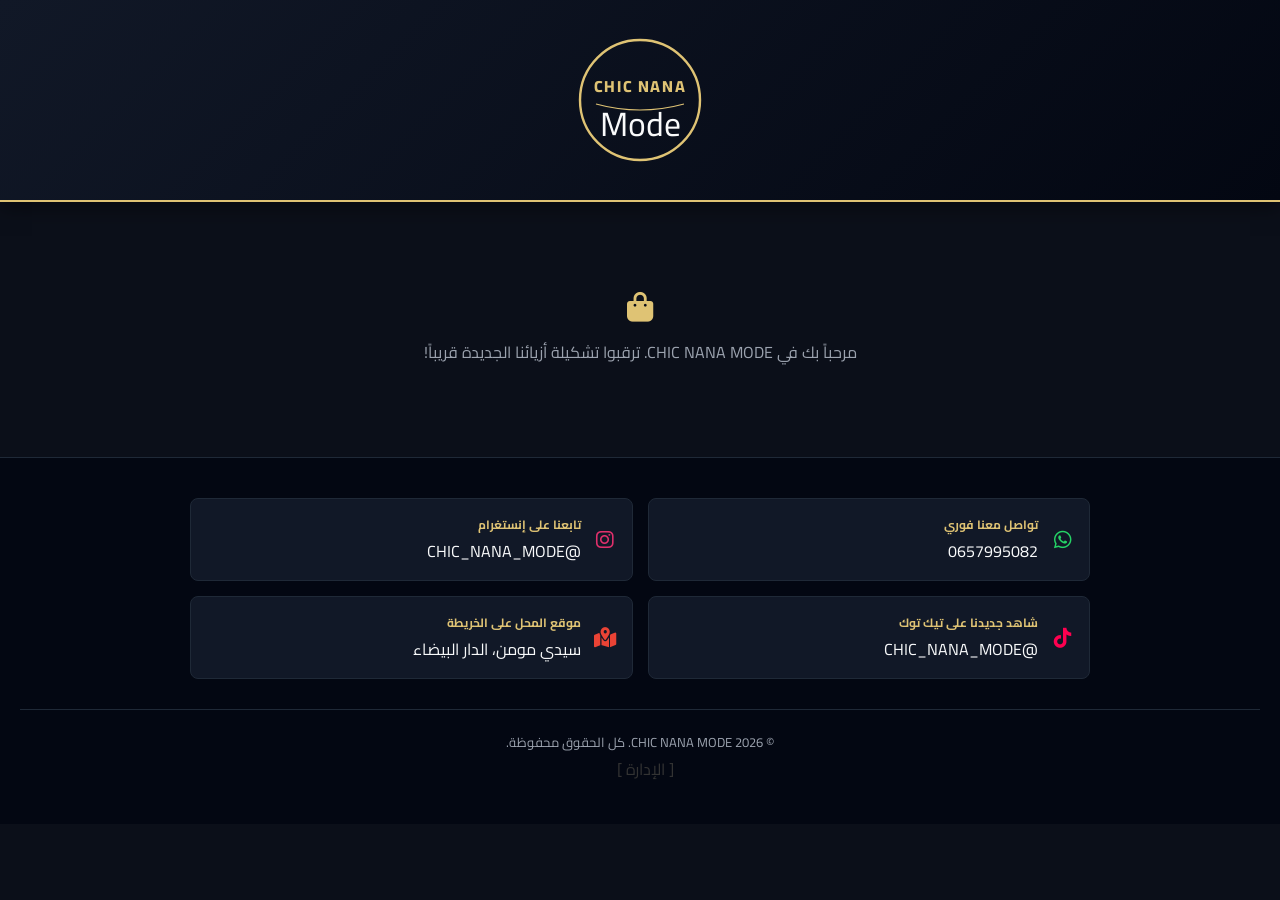
<file: index.html>
<!DOCTYPE html>
<html lang="ar" dir="rtl">
<head>
    <meta charset="UTF-8">
    <meta name="viewport" content="width=device-width, initial-scale=1.0">
    <title>Chic Nana Mode | المتجر الرسمي</title>
    
    <link rel="preconnect" href="https://fonts.googleapis.com">
    <link rel="preconnect" href="https://fonts.gstatic.com" crossorigin>
    <link href="https://fonts.googleapis.com/css2?family=Cinzel:wght@600;800&family=Great+Vibes&family=Cairo:wght@400;600;700&display=swap" rel="stylesheet">
    <link rel="stylesheet" href="https://cdnjs.cloudflare.com/ajax/libs/font-awesome/6.4.0/css/all.min.css">
    
    <style>
        :root {
            --dark-bg: #0b0f19;
            --card-bg: #111827;
            --gold: #dfc374;
            --gold-hover: #f3dc9b;
            --text-white: #f9fafb;
            --text-muted: #9ca3af;
            --danger: #ef4444;
            --whatsapp: #25d366;
        }

        * { box-sizing: border-box; margin: 0; padding: 0; font-family: 'Cairo', 'Segoe UI', system-ui, sans-serif; }
        body { background-color: var(--dark-bg); color: var(--text-white); padding-bottom: 20px; }

        header { 
            background: linear-gradient(135deg, #111827 0%, #030712 100%);
            padding: 20px; 
            text-align: center; 
            border-bottom: 2px solid var(--gold);
            box-shadow: 0 4px 20px rgba(0,0,0,0.5);
        }
        .logo-container { display: flex; flex-direction: column; align-items: center; justify-content: center; margin: 0 auto; max-width: 160px; }
        .logo-svg { width: 100%; height: auto; }

        .container { max-width: 1200px; margin: 30px auto; padding: 0 15px; }
        
        /* تصميم شبكة المنتجات المتجاوب مع الهاتف */
        .products-grid { 
            display: grid; 
            grid-template-columns: repeat(auto-fill, minmax(280px, 1fr)); 
            gap: 25px; 
        }
        
        /* تعديل مخصص للهواتف الصغيرة جداً لتفادي التداخل */
        @media (max-width: 480px) {
            .products-grid { grid-template-columns: 1fr; }
        }

        .product-card { 
            background: var(--card-bg); 
            border-radius: 12px; 
            overflow: hidden; 
            border: 1px solid #1f2937;
            box-shadow: 0 10px 15px -3px rgba(0, 0, 0, 0.3);
            transition: all 0.3s ease; 
            display: flex; 
            flex-direction: column;
            position: relative;
        }
        .product-card:hover { transform: translateY(-5px); border-color: var(--gold); box-shadow: 0 10px 25px rgba(223, 195, 116, 0.15); }
        
        .badge-discount { position: absolute; top: 12px; right: 12px; background: var(--danger); color: white; padding: 4px 10px; font-size: 11px; font-weight: bold; border-radius: 6px; z-index: 10; }
        .badge-stock { position: absolute; top: 12px; left: 12px; background: #374151; color: var(--gold); padding: 4px 10px; font-size: 11px; font-weight: bold; border-radius: 6px; z-index: 10; }

        .image-container { position: relative; width: 100%; height: 340px; background: #1f2937; overflow: hidden; }
        .product-img { width: 100%; height: 100%; object-fit: cover; }
        
        .img-nav { position: absolute; top: 50%; transform: translateY(-50%); background: rgba(0,0,0,0.6); color: var(--gold); border: none; width: 36px; height: 36px; cursor: pointer; font-size: 14px; border-radius: 50%; display: flex; align-items: center; justify-content: center; transition: background 0.2s; }
        .img-nav:hover { background: rgba(0,0,0,0.8); color: white; }
        .img-nav.prev { left: 10px; }
        .img-nav.next { right: 10px; }

        .product-info { padding: 20px; display: flex; flex-direction: column; flex-grow: 1; text-align: center; }
        .product-title { font-size: 18px; font-weight: 700; margin-bottom: 8px; color: var(--text-white); }
        .stars { color: var(--gold); margin-bottom: 12px; font-size: 13px; letter-spacing: 2px; }
        
        .price-box { margin-bottom: 18px; display: flex; justify-content: center; align-items: center; gap: 10px; }
        .price-final { font-size: 20px; font-weight: 700; color: var(--gold); }
        .price-original { font-size: 14px; text-decoration: line-through; color: var(--text-muted); }

        .btn-whatsapp { 
            background-color: var(--whatsapp); 
            color: white; 
            border: none; 
            padding: 12px; 
            border-radius: 8px; 
            font-size: 15px; 
            font-weight: bold; 
            cursor: pointer; 
            display: flex; 
            align-items: center; 
            justify-content: center; 
            gap: 10px;
            transition: background 0.2s;
            text-decoration: none;
            margin-top: auto;
        }
        .btn-whatsapp:hover { background-color: #128c7e; }

        /* فوتر ذكي ومتجاوب بالكامل مع الهواتف والأيقونات الاحترافية */
        footer { background: #030712; padding: 40px 20px; border-top: 1px solid #1f2937; text-align: center; color: var(--text-muted); }
        .footer-grid { max-width: 900px; margin: 0 auto 30px auto; display: grid; grid-template-columns: repeat(2, 1fr); gap: 15px; }
        
        @media (max-width: 768px) {
            .footer-grid { grid-template-columns: 1fr; }
        }

        .social-btn { display: flex; align-items: center; gap: 12px; background: #111827; border: 1px solid #1f2937; padding: 14px; border-radius: 8px; color: var(--text-white); text-decoration: none; transition: all 0.3s ease; text-align: right; }
        .social-btn i { font-size: 20px; width: 25px; text-align: center; }
        .social-btn.wa i { color: var(--whatsapp); }
        .social-btn.ig i { color: #e1306c; }
        .social-btn.tt i { color: #ff0050; }
        .social-btn.maps i { color: #ea4335; }
        .social-btn:hover { border-color: var(--gold); background: #1f2937; transform: translateY(-2px); }
        .social-btn span strong { color: var(--gold); display: block; font-size: 12px; }

        .copyright { border-top: 1px solid #1f2937; padding-top: 20px; font-size: 13px; }
        .no-products { text-align: center; width: 100%; grid-column: 1 / -1; padding: 60px 0; color: var(--text-muted); font-size: 16px; }
    </style>
</head>
<body>

    <header>
        <div class="logo-container">
            <svg class="logo-svg" viewBox="0 0 200 200" xmlns="http://www.w3.org/2000/svg">
                <circle cx="100" cy="100" r="75" fill="none" stroke="#dfc374" stroke-width="3" />
                <text x="100" y="90" font-family="'Cinzel', serif" font-size="20" font-weight="800" fill="#dfc374" letter-spacing="2" text-anchor="middle">CHIC NANA</text>
                <path d="M 45,105 Q 100,120 155,105" fill="none" stroke="#dfc374" stroke-width="1.5" />
                <text x="100" y="145" font-family="'Great Vibes', cursive" font-size="42" fill="#f9fafb" text-anchor="middle">Mode</text>
            </svg>
        </div>
    </header>

    <div class="container">
        <div class="products-grid" id="productsDisplayContainer"></div>
    </div>

    <footer>
        <div class="footer-grid">
            <a href="https://wa.me/212657995082" target="_blank" class="social-btn wa">
                <i class="fa-brands fa-whatsapp"></i>
                <span><strong>تواصل معنا فوري</strong>0657995082</span>
            </a>
            <a href="https://www.instagram.com/CHIC_NANA_MODE" target="_blank" class="social-btn ig">
                <i class="fa-brands fa-instagram"></i>
                <span><strong>تابعنا على إنستغرام</strong>@CHIC_NANA_MODE</span>
            </a>
            <a href="https://www.tiktok.com/@CHIC_NANA_MODE" target="_blank" class="social-btn tt">
                <i class="fa-brands fa-tiktok"></i>
                <span><strong>شاهد جديدنا على تيك توك</strong>@CHIC_NANA_MODE</span>
            </a>
            <a href="https://maps.google.com/?q=Res+Al+Anfal+Bd+Med+Zafzaf+Imm+08+Sidi+Moumen+Casablanca" target="_blank" class="social-btn maps">
                <i class="fa-solid fa-map-location-dot"></i>
                <span><strong>موقع المحل على الخريطة</strong>سيدي مومن، الدار البيضاء</span>
            </a>
        </div>
        <div class="copyright">
            &copy; 2026 CHIC NANA MODE. كل الحقوق محفوظة.
        </div>
        <a href="admin.html" style="color: #333; text-decoration: none; margin-left: 10px;">[ الإدارة ]</a>
    </footer>

    <script>
        const WHATSAPP_NUMBER = "212657995082"; 

        function loadStoreProducts() {
            const container = document.getElementById('productsDisplayContainer');
            const products = JSON.parse(localStorage.getItem('store_products')) || [];

            if (products.length === 0) {
                container.innerHTML = '<p class="no-products"><i class="fa-solid fa-bag-shopping" style="display:block; margin-bottom:15px; font-size:30px; color:var(--gold)"></i>مرحباً بك في CHIC NANA MODE. ترقبوا تشكيلة أزيائنا الجديدة قريباً!</p>';
                return;
            }

            container.innerHTML = '';
            products.forEach((product, pIndex) => {
                const hasImages = product.images && product.images.length > 0;
                const mainImgSrc = hasImages ? product.images[0] : 'https://via.placeholder.com/300?text=Chic+Nana';
                
                let discountBadge = product.discount > 0 ? `<div class="badge-discount">خصم ${product.discount}%</div>` : '';
                let stockBadge = product.stock <= 0 ? `<div class="badge-stock" style="color:var(--danger);">نفذ</div>` : `<div class="badge-stock">متوفر</div>`;

                let starsHtml = '';
                if(product.rating > 0) {
                    starsHtml = '<div class="stars">';
                    for(let i=0; i<product.rating; i++) { starsHtml += '★'; }
                    starsHtml += '</div>';
                }

                let priceHtml = product.discount > 0 ? 
                    `<div class="price-box"><span class="price-final">${product.finalPrice} درهم</span><span class="price-original">${product.originalPrice} درهم</span></div>` : 
                    `<div class="price-box"><span class="price-final">${product.originalPrice} درهم</span></div>`;

                const whatsappMessage = encodeURIComponent(`مرحباً Chic Nana Mode، أريد طلب هذا المنتج: ${product.name}`);
                const orderAction = product.stock <= 0 ? 
                    `<button class="btn-whatsapp" style="background:#4b5563; cursor:not-allowed;" disabled><i class="fa-solid fa-circle-xmark"></i> غير متوفر حالياً</button>` :
                    `<a href="https://wa.me/${WHATSAPP_NUMBER}?text=${whatsappMessage}" target="_blank" class="btn-whatsapp"><i class="fa-brands fa-whatsapp"></i> طلب عبر واتساب</a>`;

                container.innerHTML += `
                    <div class="product-card">
                        ${discountBadge}
                        ${stockBadge}
                        <div class="image-container">
                            ${hasImages && product.images.length > 1 ? `<button class="img-nav prev" onclick="navigateImage(${pIndex}, -1)"><i class="fa-solid fa-chevron-left"></i></button>` : ''}
                            <img src="${mainImgSrc}" id="img-store-${pIndex}" class="product-img">
                            ${hasImages && product.images.length > 1 ? `<button class="img-nav next" onclick="navigateImage(${pIndex}, 1)"><i class="fa-solid fa-chevron-right"></i></button>` : ''}
                        </div>
                        <div class="product-info">
                            <h3 class="product-title">${product.name}</h3>
                            ${starsHtml}
                            ${priceHtml}
                            ${orderAction}
                        </div>
                    </div>
                `;
            });
        }

        window.navigateImage = function(productIndex, direction) {
            const products = JSON.parse(localStorage.getItem('store_products')) || [];
            const product = products[productIndex];
            if (!product || !product.images || product.images.length <= 1) return;

            const imgElement = document.getElementById(`img-store-${productIndex}`);
            let currentIndex = parseInt(imgElement.getAttribute('data-index')) || 0;

            currentIndex += direction;
            if (currentIndex >= product.images.length) currentIndex = 0;
            if (currentIndex < 0) currentIndex = product.images.length - 1;

            imgElement.setAttribute('data-index', currentIndex);
            imgElement.src = product.images[currentIndex];
        }

        window.onload = loadStoreProducts;
    </script>
</body>
</html>
</file>
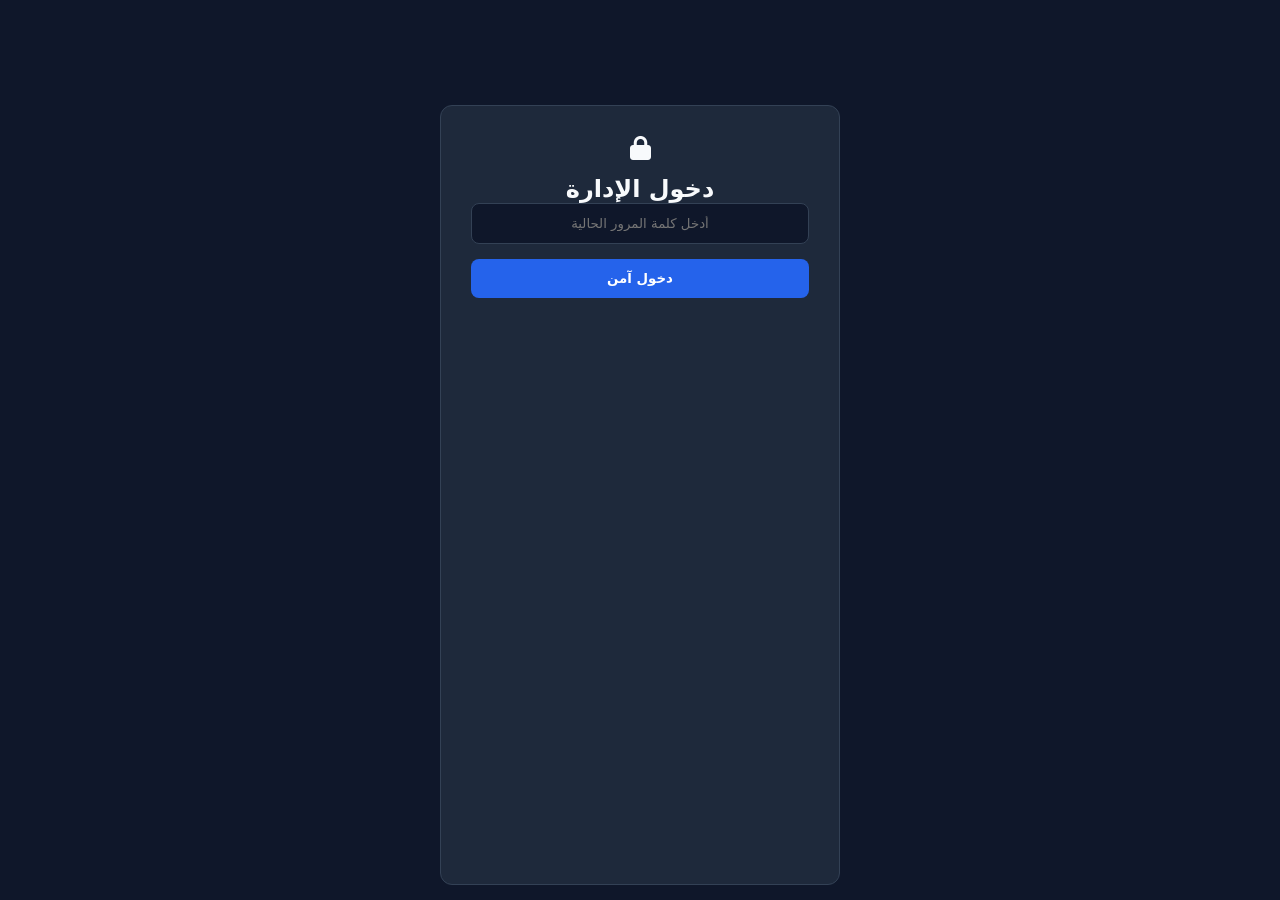
<file: admin.html>
<!DOCTYPE html>
<html lang="ar" dir="rtl">
<head>
    <meta charset="UTF-8">
    <meta name="viewport" content="width=device-width, initial-scale=1.0">
    <title>لوحة التحكم المتقدمة | نظام الإدارة والتعديل</title>
    <link rel="stylesheet" href="https://cdnjs.cloudflare.com/ajax/libs/font-awesome/6.4.0/css/all.min.css">
    <style>
        :root {
            --primary: #2563eb;
            --bg: #0f172a;
            --card: #1e293b;
            --text: #f8fafc;
            --muted: #94a3b8;
            --border: #334155;
            --danger: #ef4444;
            --success: #10b981;
            --warning: #f59e0b;
        }

        * { box-sizing: border-box; margin: 0; padding: 0; font-family: 'Segoe UI', system-ui, sans-serif; }
        body { background-color: var(--bg); color: var(--text); padding: 15px; display: flex; justify-content: center; min-height: 100vh; }

        #loginScreen { background: var(--card); padding: 30px; border-radius: 12px; border: 1px solid var(--border); width: 100%; max-width: 400px; margin-top: 10vh; text-align: center; }
        #loginScreen input { width: 100%; padding: 12px; border: 1px solid var(--border); background: #0f172a; color: white; border-radius: 8px; margin-bottom: 15px; text-align: center; }
        #loginScreen button { width: 100%; padding: 12px; background: var(--primary); color: white; border: none; border-radius: 8px; font-weight: bold; cursor: pointer; }

        #adminDashboard { display: none; width: 100%; max-width: 950px; background: var(--card); border-radius: 12px; border: 1px solid var(--border); overflow: hidden; }
        .dash-header { background: #0f172a; padding: 20px; display: flex; justify-content: space-between; align-items: center; border-bottom: 1px solid var(--border); }
        
        .tabs-menu { display: flex; flex-wrap: wrap; background: #0f172a; border-bottom: 1px solid var(--border); }
        .tab-btn { padding: 15px 20px; border: none; background: none; font-size: 15px; cursor: pointer; color: var(--muted); border-bottom: 2px solid transparent; }
        .tab-btn.active { color: var(--text); border-bottom-color: var(--primary); font-weight: bold; }
        .tab-content { padding: 20px; display: none; }
        .tab-content.active { display: block; }

        .form-grid { display: grid; grid-template-columns: repeat(2, 1fr); gap: 15px; }
        @media (max-width: 600px) { .form-grid { grid-template-columns: 1fr; } .form-group.full-width { grid-column: auto !important; } }
        .form-group { display: flex; flex-direction: column; margin-bottom: 10px; }
        .form-group.full-width { grid-column: span 2; }
        label { font-weight: 500; margin-bottom: 6px; font-size: 13px; color: var(--muted); }
        input, select { padding: 12px; border: 1px solid var(--border); background: #0f172a; color: white; border-radius: 8px; }
        
        .file-drop-area { border: 2px dashed var(--border); border-radius: 8px; padding: 20px; text-align: center; position: relative; }
        .file-drop-area input[type="file"] { position: absolute; width: 100%; height: 100%; top: 0; left: 0; opacity: 0; cursor: pointer; }
        .preview-images-container { display: flex; gap: 10px; flex-wrap: wrap; margin-top: 10px; }
        .preview-img-wrapper { position: relative; width: 70px; height: 70px; border-radius: 6px; overflow: hidden; }
        .preview-img-wrapper img { width: 100%; height: 100%; object-fit: cover; }

        .price-calculation { background: #1e3a8a; padding: 12px; border-radius: 8px; font-weight: bold; color: #60a5fa; display: flex; justify-content: space-between; }
        .stars-rating { display: flex; gap: 5px; font-size: 24px; color: #475569; cursor: pointer; direction: ltr; justify-content: flex-end; }
        .stars-rating span.active { color: var(--warning); }

        .btn-submit { background: var(--primary); color: white; border: none; padding: 14px; border-radius: 8px; font-weight: bold; cursor: pointer; width: 100%; margin-top: 10px; }
        
        /* جدول وتنسيق متجاوب */
        .table-wrapper { overflow-x: auto; }
        .pro-table { width: 100%; border-collapse: collapse; text-align: right; }
        .pro-table th, .pro-table td { padding: 12px; border-bottom: 1px solid var(--border); font-size: 13px; }
        .pro-table th { background: #0f172a; color: var(--muted); }
        .img-stack img { width: 35px; height: 35px; object-fit: cover; border-radius: 4px; margin-left: 3px; }
        
        .btn-edit { color: var(--warning); margin-left: 10px; background: none; border: none; cursor: pointer; font-weight: bold; }
        .btn-del { color: var(--danger); background: none; border: none; cursor: pointer; font-weight: bold; }
    </style>
</head>
<body>

    <div id="loginScreen">
        <h2><i class="fa-solid fa-lock" style="color:var(--gold); margin-bottom:15px; display:block;"></i> دخول الإدارة</h2>
        <input type="password" id="passInput" placeholder="أدخل كلمة المرور الحالية">
        <button onclick="checkAdminPass()">دخول آمن</button>
    </div>

    <div id="adminDashboard">
        <div class="dash-header">
            <h2>لوحة التحكم  </h2>
            <button style="background:none; border:1px solid var(--border); color:white; padding:6px 12px; border-radius:6px; cursor:pointer;" onclick="logoutAdmin()">خروج</button>
        </div>

        <div class="tabs-menu">
            <button class="tab-btn active" onclick="toggleTab('manage-products', this)">المنتجات الحالية</button>
            <button class="tab-btn" id="addTabBtn" onclick="toggleTab('add-product', this)">إضافة منتج جديد</button>
            <button class="tab-btn" onclick="toggleTab('security-settings', this)">إعدادات الأمان (تغيير الرمز)</button>
        </div>

        <div id="manage-products" class="tab-content active">
            <div class="table-wrapper">
                <table class="pro-table">
                    <thead>
                        <tr>
                            <th>الصور</th>
                            <th>الاسم</th>
                            <th>المخزن</th>
                            <th>الأصلي</th>
                            <th>الخصم</th>
                            <th>النهائي</th>
                            <th>التقييم</th>
                            <th>إجراءات</th>
                        </tr>
                    </thead>
                    <tbody id="productsTableRows"></tbody>
                </table>
            </div>
        </div>

        <div id="add-product" class="tab-content">
            <h3 id="formModeTitle" style="margin-bottom:15px; color:var(--gold);">إضافة منتج جديد للمتجر</h3>
            <form id="proProductForm" onsubmit="saveProductData(event)">
                <input type="hidden" id="editProductIndex" value="-1">
                <div class="form-grid">
                    <div class="form-group full-width">
                        <label>اسم المنتج *</label>
                        <input type="text" id="pName" required>
                    </div>
                    <div class="form-group">
                        <label>الثمن الأصلي (درهم) *</label>
                        <input type="number" id="pPrice" required min="1" oninput="calculateFinalPrice()">
                    </div>
                    <div class="form-group">
                        <label>نسبة الخصم % (اختياري)</label>
                        <input type="number" id="pDiscount" min="0" max="100" oninput="calculateFinalPrice()">
                    </div>
                    <div class="form-group full-width">
                        <div class="price-calculation">
                            <span>الثمن النهائي بعد الإحتساب:</span>
                            <span id="finalPriceDisplay">0 درهم</span>
                        </div>
                    </div>
                    <div class="form-group">
                        <label>الكمية المتوفرة في المخزن *</label>
                        <input type="number" id="pStock" required min="0">
                    </div>
                    <div class="form-group">
                        <label>تقييم المنتج بالنجوم</label>
                        <div class="stars-rating" id="starsRatingContainer">
                            <span data-value="5" onclick="setRating(5)">★</span>
                            <span data-value="4" onclick="setRating(4)">★</span>
                            <span data-value="3" onclick="setRating(3)">★</span>
                            <span data-value="2" onclick="setRating(2)">★</span>
                            <span data-value="1" onclick="setRating(1)">★</span>
                        </div>
                    </div>
                    <div class="form-group full-width">
                        <label>تحميل الصور من الجهاز (يمكن اختيار صور متعددة) *</label>
                        <div class="file-drop-area">
                            <span>اضغط هنا لتحديد صور جديدة (أو اتركها كما هي عند التعديل)</span>
                            <input type="file" id="pImages" multiple accept="image/*" onchange="handleImageUpload(event)">
                        </div>
                        <div class="preview-images-container" id="imagesPreviewArea"></div>
                    </div>
                </div>
                <button type="submit" class="btn-submit" id="submitBtnText">نشر المنتج بالمتجر</button>
            </form>
        </div>

        <div id="security-settings" class="tab-content">
            <h3 style="margin-bottom:15px; color:var(--danger);"><i class="fa-solid fa-shield-halved"></i> نقل الملكية وتغيير كلمة السر</h3>
            <div style="max-width:400px;">
                <div class="form-group">
                    <label>كلمة المرور الجديدة *</label>
                    <input type="password" id="newAdminPass" placeholder="اكتب الرمز السري الجديد">
                </div>
               
                <button class="btn-submit" style="background:var(--success)" onclick="changePassword()">تحديث رمز الإدارة السري</button>
            </div>
        </div>
    </div>

    <script>
        let uploadedImagesBase64 = [];
        let selectedRating = 0;

        // الحصول على كلمة السر المخزنة أو تعيين الافتراضية admin123
        function getAdminPassword() {
            return localStorage.getItem('admin_pass') || 'admin123';
        }

        function checkAdminPass() {
            if(document.getElementById('passInput').value === getAdminPassword()) {
                sessionStorage.setItem('proAdmin', 'true');
                showDashboard();
            } else { alert("رمز الدخول غير صحيح!"); }
        }

        function changePassword() {
            const newPass = document.getElementById('newAdminPass').value.trim();
            if(newPass.length < 4) {
                alert("الرجاء اختيار كلمة مرور قوية مكونة من 4 أحرف أو أرقام على الأقل.");
                return;
            }
            localStorage.setItem('admin_pass', newPass);
            alert("تم تغيير كلمة المرور بنظام التشغيل بنجاح! يمكن للمالك الجديد الدخول بها الآن.");
            document.getElementById('newAdminPass').value = '';
            logoutAdmin();
        }

        function showDashboard() {
            document.getElementById('loginScreen').style.display = 'none';
            document.getElementById('adminDashboard').style.display = 'block';
            renderProductsTable();
        }
        function logoutAdmin() { sessionStorage.removeItem('proAdmin'); location.reload(); }
        window.onload = function() { if(sessionStorage.getItem('proAdmin') === 'true') showDashboard(); }

        function toggleTab(id, btn) {
            document.querySelectorAll('.tab-content').forEach(t => t.classList.remove('active'));
            document.querySelectorAll('.tab-btn').forEach(b => b.classList.remove('active'));
            document.getElementById(id).classList.add('active');
            if(btn) btn.classList.add('active');

            if(id !== 'add-product') {
                document.getElementById('proProductForm').reset();
                document.getElementById('editProductIndex').value = "-1";
                document.getElementById('formModeTitle').innerText = "إضافة منتج جديد للمتجر";
                document.getElementById('submitBtnText').innerText = "نشر المنتج بالمتجر";
                document.getElementById('imagesPreviewArea').innerHTML = '';
                uploadedImagesBase64 = [];
                setRating(0);
            }
        }

        function handleImageUpload(event) {
            const files = event.target.files;
            const previewArea = document.getElementById('imagesPreviewArea');
            previewArea.innerHTML = '';
            uploadedImagesBase64 = [];

            Array.from(files).forEach(file => {
                const reader = new FileReader();
                reader.onload = function(e) {
                    uploadedImagesBase64.push(e.target.result);
                    previewArea.innerHTML += `<div class="preview-img-wrapper"><img src="${e.target.result}"></div>`;
                };
                reader.readAsDataURL(file);
            });
        }

        function calculateFinalPrice() {
            const price = parseFloat(document.getElementById('pPrice').value) || 0;
            const discount = parseFloat(document.getElementById('pDiscount').value) || 0;
            const finalPrice = price - (price * (discount / 100));
            document.getElementById('finalPriceDisplay').innerText = `${finalPrice.toFixed(2)} درهم`;
            return finalPrice.toFixed(2);
        }

        function setRating(val) {
            selectedRating = val;
            const stars = document.querySelectorAll('#starsRatingContainer span');
            stars.forEach(star => {
                const starVal = parseInt(star.getAttribute('data-value'));
                if(starVal <= val) star.classList.add('active'); else star.classList.remove('active');
            });
        }

        function getStoredData() { return JSON.parse(localStorage.getItem('store_products')) || []; }

        // دالة مشتركة مدمجة للإضافة أو التعديل
        function saveProductData(e) {
            e.preventDefault();
            const editIndex = parseInt(document.getElementById('editProductIndex').value);
            const products = getStoredData();

            const productData = {
                name: document.getElementById('pName').value.trim(),
                originalPrice: parseFloat(document.getElementById('pPrice').value),
                discount: parseFloat(document.getElementById('pDiscount').value) || 0,
                finalPrice: calculateFinalPrice(),
                stock: parseInt(document.getElementById('pStock').value) || 0,
                rating: selectedRating,
                images: uploadedImagesBase64.length > 0 ? uploadedImagesBase64 : (editIndex > -1 ? products[editIndex].images : [])
            };

            if (editIndex > -1) {
                products[editIndex] = productData;
                alert('تم تعديل وتحديث بيانات المنتج فورياً!');
            } else {
                products.push(productData);
                alert('تم نشر المنتج بنجاح وتحديث المتجر!');
            }

            localStorage.setItem('store_products', JSON.stringify(products));
            toggleTab('manage-products', document.querySelectorAll('.tab-btn')[0]);
        }

        // تفعيل وضع التعديل وملء الحقول بالمعطيات السابقة للمنتج
        window.startEditProduct = function(index) {
            const products = getStoredData();
            const prod = products[index];
            if(!prod) return;

            document.getElementById('editProductIndex').value = index;
            document.getElementById('pName').value = prod.name;
            document.getElementById('pPrice').value = prod.originalPrice;
            document.getElementById('pDiscount').value = prod.discount;
            document.getElementById('pStock').value = prod.stock;
            
            setRating(prod.rating);
            calculateFinalPrice();

            const previewArea = document.getElementById('imagesPreviewArea');
            previewArea.innerHTML = '';
            if(prod.images) {
                prod.images.forEach(img => {
                    previewArea.innerHTML += `<div class="preview-img-wrapper"><img src="${img}"></div>`;
                });
            }

            document.getElementById('formModeTitle').innerText = `تعديل المنتج: ${prod.name}`;
            document.getElementById('submitBtnText').innerText = "حفظ التغييرات بالمتجر";
            
            toggleTab('add-product', document.getElementById('addTabBtn'));
        }

        function renderProductsTable() {
            const products = getStoredData();
            const tbody = document.getElementById('productsTableRows');
            tbody.innerHTML = '';

            products.forEach((prod, index) => {
                let imgStackHtml = '<div class="img-stack">';
                if(prod.images && prod.images.length > 0) {
                    prod.images.slice(0, 2).forEach(img => { imgStackHtml += `<img src="${img}">`; });
                } else { imgStackHtml += `<img src="https://via.placeholder.com/35">`; }
                imgStackHtml += '</div>';

                tbody.innerHTML += `
                    <tr>
                        <td>${imgStackHtml}</td>
                        <td style="font-weight:600;">${prod.name}</td>
                        <td>${prod.stock > 0 ? 'متوفر ('+prod.stock+')' : 'نفذ'}</td>
                        <td>${prod.originalPrice} د.م</td>
                        <td>${prod.discount}%</td>
                        <td style="color:var(--success); font-weight:bold;">${prod.finalPrice} د.م</td>
                        <td>${prod.rating} ★</td>
                        <td>
                            <button class="btn-edit" onclick="startEditProduct(${index})"><i class="fa-solid fa-pen-to-square"></i></button>
                            <button class="btn-del" onclick="deleteProProduct(${index})"><i class="fa-solid fa-trash"></i></button>
                        </td>
                    </tr>
                `;
            });
        }

        window.deleteProProduct = function(index) {
            if(confirm("هل تريد حذف هذا المنتج نهائياً؟")) {
                const products = getStoredData();
                products.splice(index, 1);
                localStorage.setItem('store_products', JSON.stringify(products));
                renderProductsTable();
            }
        }
        // ... الكود القديم ديال السكريبت كيبقى هو هو، غتعوض غير هاد الأجزاء الخاصة بالأمان والتغيير:

// الكود السري الرئيسي المتفق عليه (الحماية ضد الغدر)
const MASTER_KEY = "adamadam2011adam123456anasichicnana78910111213141516171819éèàçanasi";

// الحصول على كلمة السر الحالية للإدارة (الافتراضية هي admin123 يلا ما بدلوهاش)
function getAdminPassword() {
    return localStorage.getItem('admin_pass') || 'admin123';
}

function checkAdminPass() {
    const inputPass = document.getElementById('passInput').value;
    // يقدر يدخل بالكود السري الحالي أو بالكود الرئيسي ديالك نتا ديما
    if(inputPass === getAdminPassword() || inputPass === MASTER_KEY) {
        sessionStorage.setItem('proAdmin', 'true');
        showDashboard();
    } else { 
        alert("رمز الدخول غير صحيح! تفادى المحاولات العشوائية."); 
    }
}

// دالة تغيير كلمة المرور الذكية والمحمية بالكود الرئيسي
function changePassword() {
    // نطلبوا منهم يدخلوا الكود الرئيسي ديالك أولاً لتأكيد الهوية تفادياً للغدر
    const masterCheck = prompt("لحماية الملكية، يرجى إدخال الكود السري الرئيسي للمطور (Master Key):");
    
    if (masterCheck !== MASTER_KEY) {
        alert("⚠️ عذراً! الكود الرئيسي للمطور غير صحيح. لا يمكن تغيير إعدادات الأمان بدون إذن آدم!");
        return;
    }

    const newPass = document.getElementById('newAdminPass').value.trim();
    if(newPass.length < 4) {
        alert("الرجاء اختيار كلمة مرور مكونة من 4 أحرف أو أرقام على الأقل.");
        return;
    }
    
    localStorage.setItem('admin_pass', newPass);
    alert("🔒 تم تحديث رمز الإدارة بنجاح! الموقع الآن محمي ومأمن للمالك الجديد.");
    document.getElementById('newAdminPass').value = '';
    logoutAdmin();
}
    </script>
</body>
</html>
</file>
